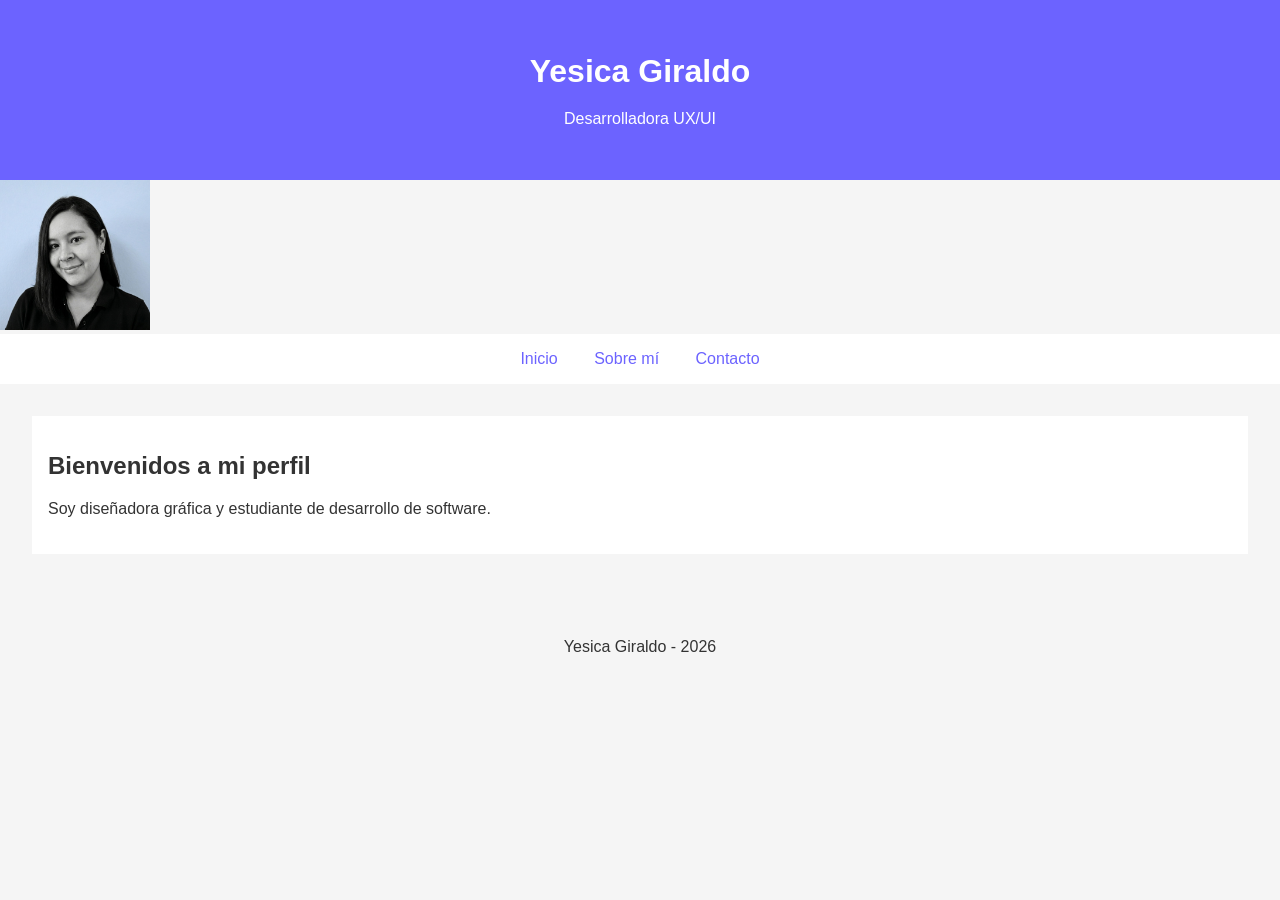
<file: index.html>
<!DOCTYPE html>
<html lang="en">
<head>
    <meta charset="UTF-8">
    <meta name="viewport" content="width=device-width, initial-scale=1.0">
    <title>Inicio / Yesica Giraldo</title>
    <link rel="stylesheet" href="estilos.css">
</head>
<body>
      
      <header>
        <h1>Yesica Giraldo</h1>
        <p>Desarrolladora UX/UI</p>
    </header>
    <img src="img/perfil portafolio.jpg" alt="portada" width="150px"> 
    <nav>
        <a href="index.html">Inicio</a>
        <a href="sobre-mi.html">Sobre mí</a>
        <a href="contacto.html">Contacto</a>
    </nav>

    <main>
        <section>
            <h2>Bienvenidos a mi perfil</h2>
            <p>
                Soy diseñadora gráfica y estudiante
                de desarrollo de software.
            </p>
        </section>
    </main>

    <footer>
        <p>Yesica Giraldo - 2026</p>
    </footer>
</body>
</html>
</file>
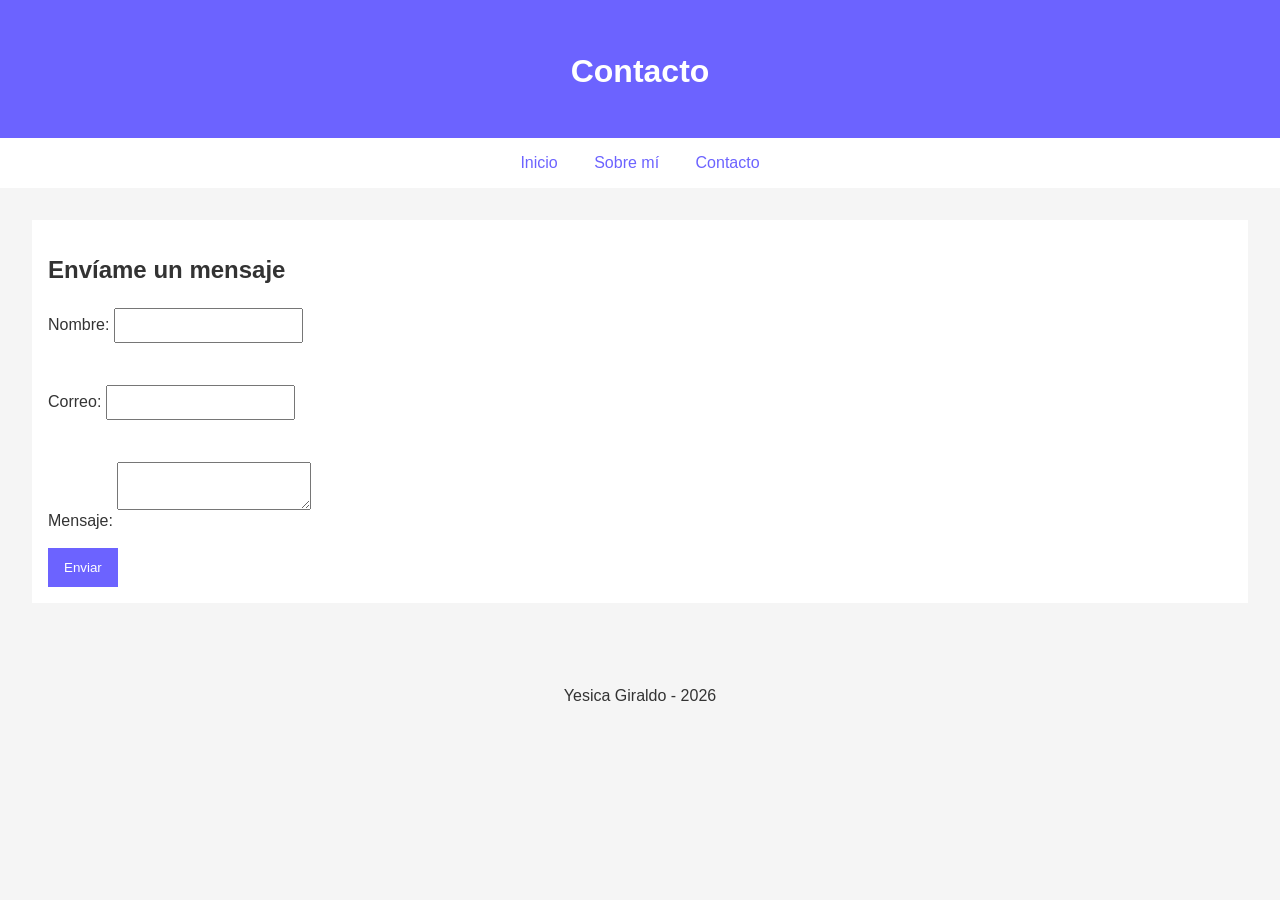
<file: contacto.html>
<!DOCTYPE html>
<html lang="en">
<head>
    <meta charset="UTF-8">
    <meta name="viewport" content="width=device-width, initial-scale=1.0">
    <title>Contacto / Yesica Giraldo</title>
    <link rel="stylesheet" href="estilos.css">
</head>
<body>
    <header>
        <h1>Contacto</h1>
    </header>

    <nav>
        <a href="index.html">Inicio</a>
        <a href="sobre-mi.html">Sobre mí</a>
        <a href="contacto.html">Contacto</a>
    </nav>

    <main>
        <section>
            <h2>Envíame un mensaje</h2>

            <form>
                <label for="nombre">Nombre:</label>
                <input type="text" id="nombre"
                name="nombre" required>

                <br><br>

                <label for="correo">Correo:</label>
                <input type="email" id="correo"
                name="correo" required>

                <br><br>

                <label for="mensaje">Mensaje:</label>
                <textarea id="mensaje"
                name="mensaje" required></textarea>

                <br><br>

                <button type="submit">Enviar</button>
            </form>
        </section>
    </main>

    <footer>
        <p>Yesica Giraldo - 2026</p>
    </footer>
</body>
</html>
</file>
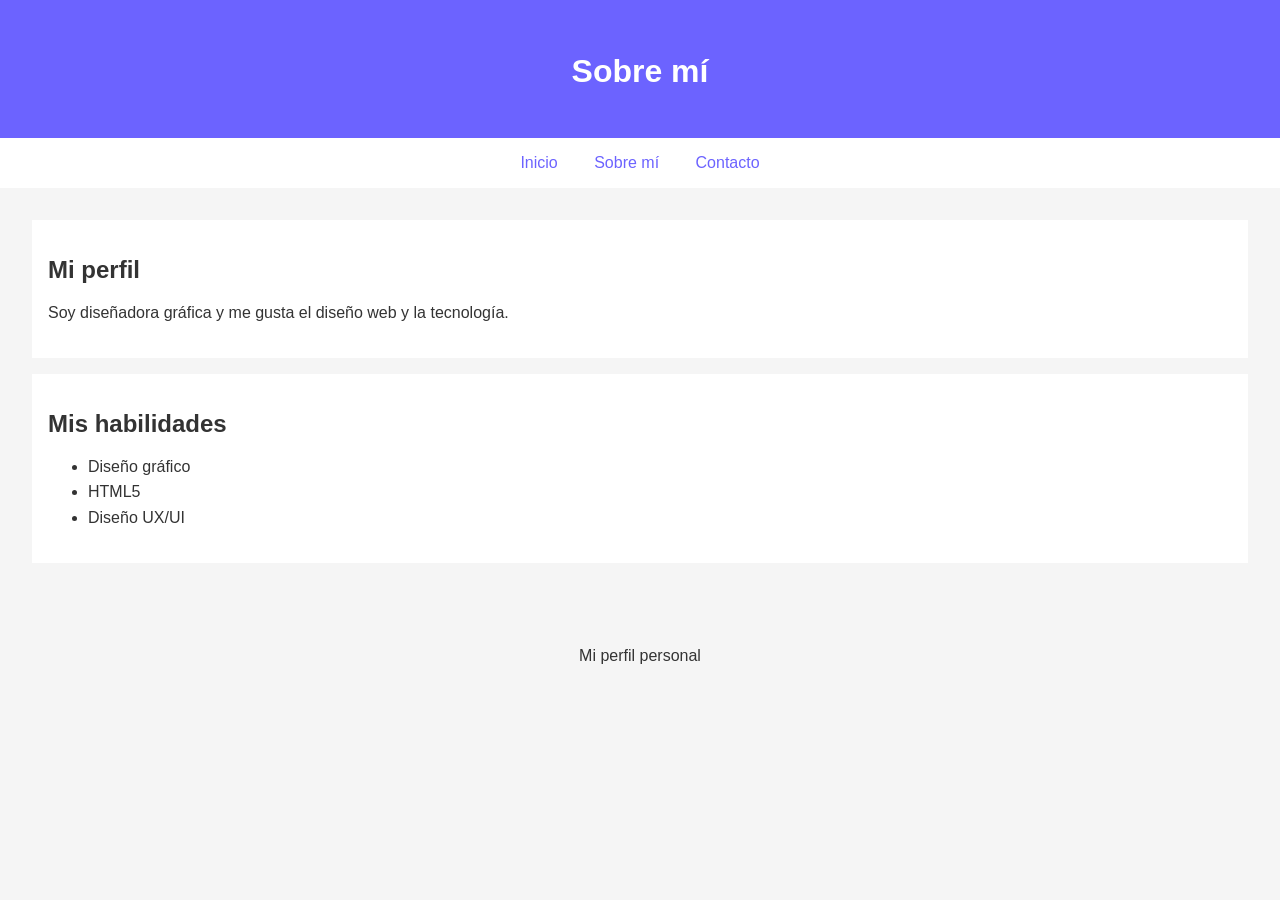
<file: sobre-mi.html>
<!DOCTYPE html>
<html lang="en">
<head>
    <meta charset="UTF-8">
    <meta name="viewport" content="width=device-width, initial-scale=1.0">
    <title>Sobre mí / Yesica Giraldo</title>
    <link rel="stylesheet" href="estilos.css">
</head>
<body>
      <header>
        <h1>Sobre mí</h1>
    </header>

    <nav>
        <a href="index.html">Inicio</a>
        <a href="sobre-mi.html">Sobre mí</a>
        <a href="contacto.html">Contacto</a>
    </nav>

    <main>
        <section>
            <h2>Mi perfil</h2>
            <p>
                Soy diseñadora gráfica y me gusta
                el diseño web y la tecnología.
            </p>
        </section>

        <section>
            <h2>Mis habilidades</h2>
            <ul>
                <li>Diseño gráfico</li>
                <li>HTML5</li>
                <li>Diseño UX/UI</li>
            </ul>
        </section>
    </main>

    <footer>
        <p>Mi perfil personal</p>
    </footer>
</body>
</html>
</file>
<file: estilos.css>
:root {
    --color-principal: #6C63FF;
    --color-fondo: #F5F5F5;
    --color-texto: #333333;
    --color-blanco: #FFFFFF;
    --espacio: 1rem;
}

body {
    font-family: Arial, sans-serif;
    background-color: var(--color-fondo);
    color: var(--color-texto);
    margin: 0;
    padding: 0;
}

header {
    background-color: var(--color-principal);
    color: var(--color-blanco);
    text-align: center;
    padding: 2rem;
}

nav {
    background-color: var(--color-blanco);
    padding: var(--espacio);
    text-align: center;
}

nav a {
    color: var(--color-principal);
    text-decoration: none;
    margin: 0 1rem;
}

main {
    padding: 2rem;
}

section {
    background-color: var(--color-blanco);
    padding: var(--espacio);
    margin-bottom: 1rem;
}

h1, h2 {
    margin-bottom: 1rem;
}

p, li {
    line-height: 1.6;
}

table {
    border-collapse: collapse;
    width: 100%;
}

th, td {
    border: 1px solid var(--color-texto);
    padding: 0.5rem;
}

th {
    background-color: var(--color-principal);
    color: var(--color-blanco);
}

input, textarea {
    margin: 0.5rem 0 1rem;
    padding: 0.5rem;
}

button {
    background-color: var(--color-principal);
    color: var(--color-blanco);
    padding: 0.75rem 1rem;
    border: none;
}

footer {
    text-align: center;
    padding: var(--espacio);
}
</file>
